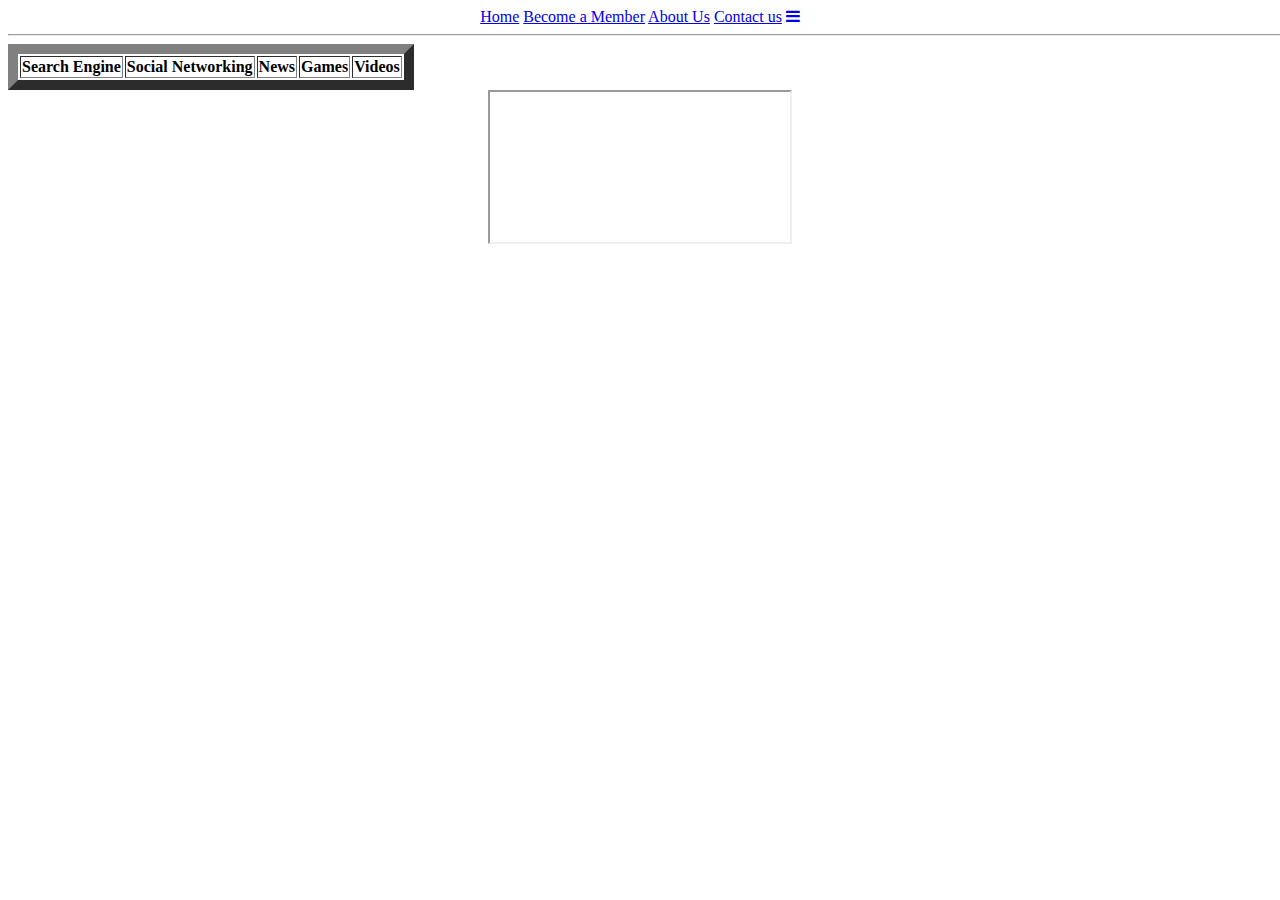
<file: Index.html>
<!DOCTYPE html>
<html>

<head>
    <title>All in One</title>
    <link rel="preconnect" href="https://fonts.gstatic.com">
    <link href="https://fonts.googleapis.com/css2?family=Dancing+Script:wght@500&display=swap" rel="stylesheet">
	<link rel="stylesheet" href="https://cdnjs.cloudflare.com/ajax/libs/font-awesome/4.7.0/css/font-awesome.min.css">
    <link rel="stylesheet" type="text/css" href="style.css">
    <script src="main.js"></script>
    <link rel="stylesheet" href="https://cdnjs.cloudflare.com/ajax/libs/font-awesome/4.7.0/css/font-awesome.min.css">
</head>
<header class= "nav">
    <div class="topnav" id="myTopnav">
        <!--This is navigation--> 
        <a href="index.html" class="active"> Home</a>
        <a href="login.html"> Become a Member</a>
        <a href="https://www.google.com"> About Us</a>
        <a href="https://www.google.com"> Contact us</a>  
        <a href="javascript:void(0);" class="icon" onclick="myFunction()"><i class="fa fa-bars"></i></a>  
    </div>    
    <hr width="2000px">
</header>

<body>    

    <section>
        <table border = "10px">
            <tr>
                <th>Search Engine</th>
                <th>Social Networking</th>
                <th>News</th>
                <th>Games</th>
                <th>Videos</th>
            </tr>
        </table>
    </section>
    <div style="border: 100;" style="background-color: aqua;">

        <iframe url= "https://www.google.com"></iframe>
    </div>
    
</body>


</html>
</file>
<file: style.css>
body
{
    text-align: center;
    
   /* background: #f6f5f7;
	display: flex;
	justify-content: center;
	flex-direction: column;
	font-family: 'Montserrat', sans-serif;*/
}
#member{
  color: red;
}
#welcome {
    color: #FFFFFF;
    bottom: 0;
    background: -webkit-linear-gradient(to right, #FF4B2B, #FF416C);
	background: linear-gradient(to right, #FF4B2B, #FF416C);
    display: block;
    width: 100%;
    height: 100%;
    z-index: 9;
}
#bio {
    font-family: 'Cinzel Decorative', cursive;
    padding: 50px;
    text-align: center;
}
h1 {
    font-size: 40px;
    font-family: sans-serif;
    font-weight: 300;
}


.line {
    height: 6px;
    background-color: #000;
    width: 10%;
    margin: 8px auto;
}
#contact iframe
{
    width: 50%;
}
.contact_1 h3
{
    display: inline;
}
.contact_1 a
{
    text-shadow: none;
}


#videos iframe
{
    width: 80%;
    height: 100%;
}
#maps iframe
{
    width: 50%;
}

.my_nav_bar
{
    position:sticky;
    top:0;
    z-index:99999
}

input
{
    background: grey;
}



/* Modified from: https://github.com/mukulkant/Star-rating-using-pure-css */

/*FOR alert*/
.alert {
    padding: 5px;
    background-color: #FFA500;
    color: white;
  }
  
  .closebtn {
    margin-left: 15px;
    color: white;
    font-weight: bold;
    float: right;
    font-size: 22px;
    line-height: 20px;
    cursor: pointer;
    transition: 0.3s;
  }
  .alert:hover {
    background-color:green;
  }
  
  .closebtn:hover {
    color: black;
  }


/*Downloaded from https://www.codeseek.co/ovdojoey/css-gift-opening-pgozGX */
.above-fold {
    height: 50vh;
    width: 50vw;
    padding: 0;
    margin: 0;
    -webkit-perspective: 800px;
            perspective: 800px;
    -webkit-perspective-origin: 50% 200px;
            perspective-origin: 50% 200px;
    display: flex;
    flex-wrap: wrap;
    position: relative;
  }
  .above-fold .info-text {
    width: 100%;
    display: block;
    text-align: center;
    margin: 0;
    padding: 0;
    color: #555;
    font-family: 'Avenir';
    font-weight: 100;
    font-size: 13px;
    height: 25px;
    align-self: flex-end;
  }
  
  .wrap-present {
    width: 100%;
    display: flex;
    align-self: flex-end;
  }
  
  .present-box {
    -webkit-transform-style: preserve-3d;
            transform-style: preserve-3d;
    width: 200px;
    height: 200px;
    margin: auto;
    -webkit-animation: rotate 11s alternate linear infinite;
            animation: rotate 11s alternate linear infinite;
    cursor: pointer;
  }
  .present-box:hover {
    -webkit-animation: staticFront 700ms ease forwards;
            animation: staticFront 700ms ease forwards;
  }
  .present-box.open {
    /*&>.side.top{
        opacity: .2;
    }*/
    -webkit-animation: zoomIn 1s ease-in forwards;
            animation: zoomIn 1s ease-in forwards;
    -webkit-transform: rotateX(-103deg) rotateY(-180deg);
            transform: rotateX(-103deg) rotateY(-180deg);
    transition: -webkit-transform 400ms;
    transition: transform 400ms;
    transition: transform 400ms, -webkit-transform 400ms;
  }
  .present-box.open .present {
    pointer-events: auto;
    visibility: visible;
  }
  .present-box.open .present .img-wrap {
    opacity: 1;
    transition: opacity 800ms 200ms, -webkit-transform 600ms 800ms;
    transition: transform 600ms 800ms, opacity 800ms 200ms;
    transition: transform 600ms 800ms, opacity 800ms 200ms, -webkit-transform 600ms 800ms;
    -webkit-transform: translateZ(0px);
            transform: translateZ(0px);
  }
  .present-box.open > .side {
    opacity: .3;
    transition: opacity 500ms 600ms;
  }
  .present-box.open > .side.back {
    opacity: 0.7;
    -webkit-transform: translateZ(-101px) rotateY(180deg);
            transform: translateZ(-101px) rotateY(180deg);
  }
  .present-box.open > .side.front {
    transition: opacity 500ms 600ms, -webkit-transform 800ms 0s;
    transition: transform 800ms 0s, opacity 500ms 600ms;
    transition: transform 800ms 0s, opacity 500ms 600ms, -webkit-transform 800ms 0s;
    -webkit-transform: translateZ(100px) rotateY(190deg) translateX(0px);
            transform: translateZ(100px) rotateY(190deg) translateX(0px);
    -webkit-transform-origin: 0% 0%;
            transform-origin: 0% 0%;
    opacity: 0.3;
  }
  
  .present-box .present {
    position: absolute;
    width: 200px;
    height: 200px;
    z-index: 50;
    -webkit-transform: rotateY(-180deg) rotateX(180deg) translateZ(-100px);
            transform: rotateY(-180deg) rotateX(180deg) translateZ(-100px);
    display: flex;
    -webkit-perspective: 600px;
            perspective: 600px;
    pointer-events: none;
    visibility: hidden;
  }
  .present-box .present > .img-wrap {
    width: 200px;
    align-self: center;
    transition: -webkit-transform 400ms;
    transition: transform 400ms;
    transition: transform 400ms, -webkit-transform 400ms;
    opacity: 0;
    -webkit-transform: translateZ(-80px);
            transform: translateZ(-80px);
  }
  .present-box .present > .img-wrap a {
    transition: -webkit-transform 300ms;
    transition: transform 300ms;
    transition: transform 300ms, -webkit-transform 300ms;
    position: relative;
    display: block;
    -webkit-transform: scale(0.94);
            transform: scale(0.94);
  }
  .present-box .present > .img-wrap a:hover {
    -webkit-transform: scale(1);
            transform: scale(1);
  }
  .present-box .present > .img-wrap img {
    max-width: 90%;
    height: auto;
  }
  
  .present-box > .side {
    width: 200px;
    height: 200px;
    position: absolute;
    display: block;
    background: repeating-linear-gradient(45deg, #cc2000, #cc2000 20px, #ffffff 20px, #ffffff 40px);
    top: 0;
    left: 0;
    transition: -webkit-transform 400ms;
    transition: transform 400ms;
    transition: transform 400ms, -webkit-transform 400ms;
  }
  .present-box > .side.back {
    -webkit-transform: translateZ(-100px) rotateY(180deg);
            transform: translateZ(-100px) rotateY(180deg);
  }
  .present-box > .side.right {
    -webkit-transform: rotateY(-270deg) translateX(100px);
            transform: rotateY(-270deg) translateX(100px);
    -webkit-transform-origin: top right;
            transform-origin: top right;
  }
  .present-box > .side.left {
    -webkit-transform: rotateY(270deg) translateX(-100px);
            transform: rotateY(270deg) translateX(-100px);
    -webkit-transform-origin: center left;
            transform-origin: center left;
  }
  .present-box > .side.top {
    -webkit-transform: rotateX(-90deg) translateY(-100px);
            transform: rotateX(-90deg) translateY(-100px);
    -webkit-transform-origin: top center;
            transform-origin: top center;
    -webkit-transform-style: preserve-3d;
            transform-style: preserve-3d;
    -webkit-perspective: 100px;
            perspective: 100px;
    text-align: center;
  }
  .present-box > .side.top .to {
    display: inline-block;
    font-family: cursive;
    position: relative;
    padding: 10px 10px 30px 10px;
    border: 5px dotted #ff6666;
    border-width: 2px;
    background: #fff;
    margin: auto;
    -webkit-transform: translateZ(-2px) translateY(50px);
            transform: translateZ(-2px) translateY(50px);
  }
  .present-box > .side.top .to:after {
    content: 'SUPRISE';
    display: inline-block;
    -webkit-transform: rotateY(180deg);
            transform: rotateY(180deg);
    color: #990000;
  }
  .present-box > .side.top .to .name {
    display: block;
    position: absolute;
    -webkit-transform: translateY(20px) rotateY(180deg) translateX(10px);
            transform: translateY(20px) rotateY(180deg) translateX(10px);
    text-align: center;
    width: 100%;
    font-size: 1.1rem;
    color: green;
  }
  .present-box > .side.bottom {
    -webkit-transform: rotateX(90deg) translateY(100px);
            transform: rotateX(90deg) translateY(100px);
    -webkit-transform-origin: bottom center;
            transform-origin: bottom center;
  }
  .present-box > .side.front {
    -webkit-transform: translateZ(100px);
            transform: translateZ(100px);
  }
  
  @-webkit-keyframes rotate {
    100% {
      -webkit-transform: rotateY(-360deg) rotateX(180deg);
              transform: rotateY(-360deg) rotateX(180deg);
    }
  }
  
  @keyframes rotate {
    100% {
      -webkit-transform: rotateY(-360deg) rotateX(180deg);
              transform: rotateY(-360deg) rotateX(180deg);
    }
  }
  @-webkit-keyframes staticFront {
    100% {
      -webkit-transform: rotateX(-100deg) rotateY(-180deg);
              transform: rotateX(-100deg) rotateY(-180deg);
    }
  }
  @keyframes staticFront {
    100% {
      -webkit-transform: rotateX(-100deg) rotateY(-180deg);
              transform: rotateX(-100deg) rotateY(-180deg);
    }
  }
  @-webkit-keyframes zoomIn {
    50% {
      -webkit-transform: rotateX(-143deg) rotateY(-180deg) translateZ(-15px);
              transform: rotateX(-143deg) rotateY(-180deg) translateZ(-15px);
    }
    100% {
      -webkit-transform: rotateX(-167deg) rotateY(-180deg) translateZ(-15px) scale(1.2);
              transform: rotateX(-167deg) rotateY(-180deg) translateZ(-15px) scale(1.2);
    }
  }
  @keyframes zoomIn {
    50% {
      -webkit-transform: rotateX(-143deg) rotateY(-180deg) translateZ(-15px);
              transform: rotateX(-143deg) rotateY(-180deg) translateZ(-15px);
    }
    100% {
      -webkit-transform: rotateX(-167deg) rotateY(-180deg) translateZ(-15px) scale(1.2);
              transform: rotateX(-167deg) rotateY(-180deg) translateZ(-15px) scale(1.2);
    }
  }
</file>
